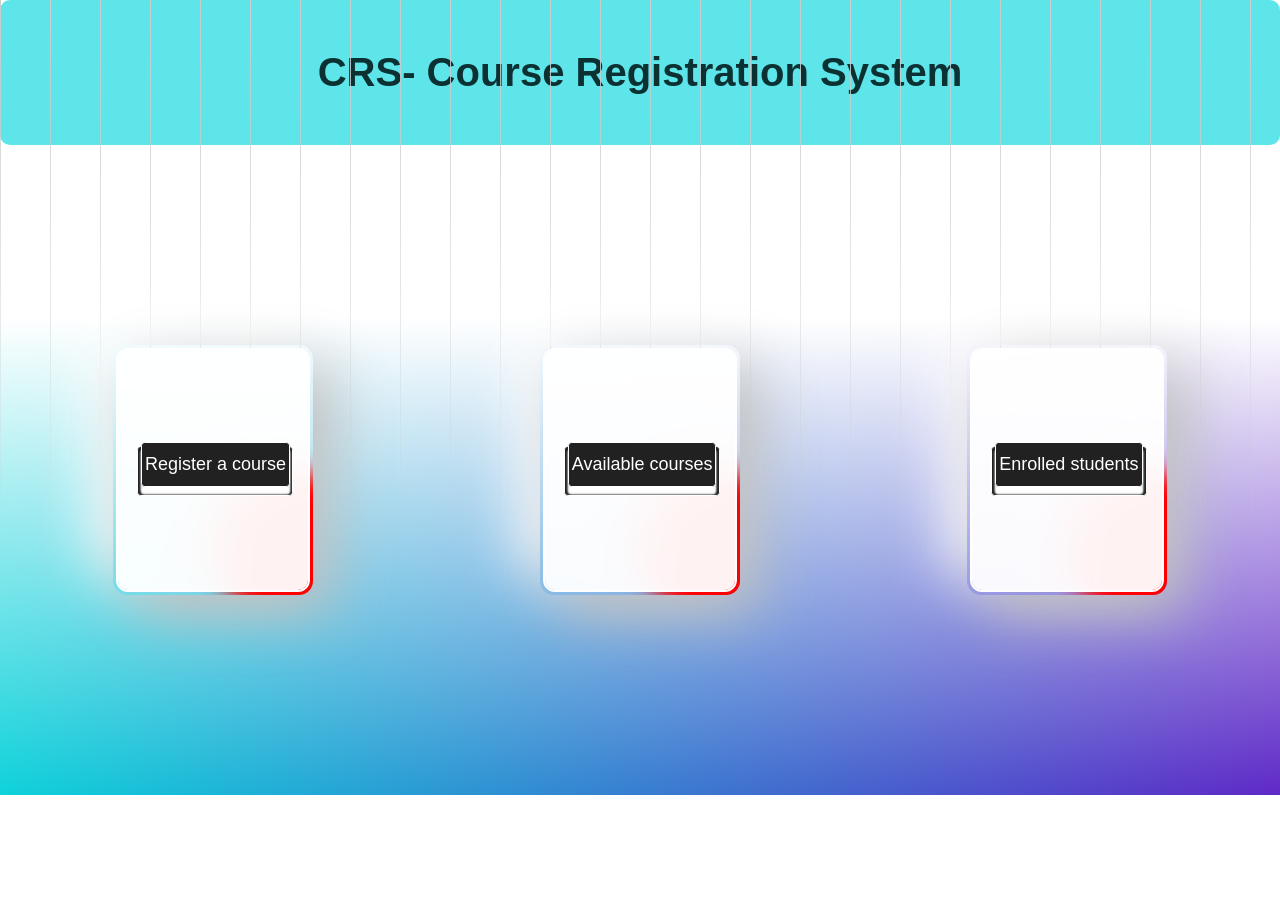
<file: index.html>
<!DOCTYPE html>
<html lang="en">
<head>
    <meta charset="UTF-8">
    <meta name="viewport" content="width=device-width, initial-scale=1.0">
    <link rel="stylesheet" href="style.css">
    <title>CRS</title>
</head>
<body>
   <div class="container">
        <div class="header">  
            <h1>CRS- Course Registration System</h1>
        </div>    
     
         <div class="cards-container">
            <div class="card">
        <div class="bg">
            <a href="register.html">
                <button>
                 <span> Register a course </span>
            </button>
            </a>  
             
                
        </div>
        <div class="blob">      
        </div>      
         </div>

    <div class="card">
        <div class="bg">  
            <a href="available.html">
                <button>
                 <span> Available courses </span>
            </button> 
            </a>
            
                
        </div>
        <div class="blob">      
        </div>      
    </div>

    <div class="card">
        <div class="bg">
            <a href="enrolled.html"> 
                <button>
                 <span> Enrolled students </span>
            </button>
        </a>  
            
     
        </div>
        <div class="blob">      
        </div>      
    </div> 
    </div>
   
   </div>
</body>
</html>
</file>
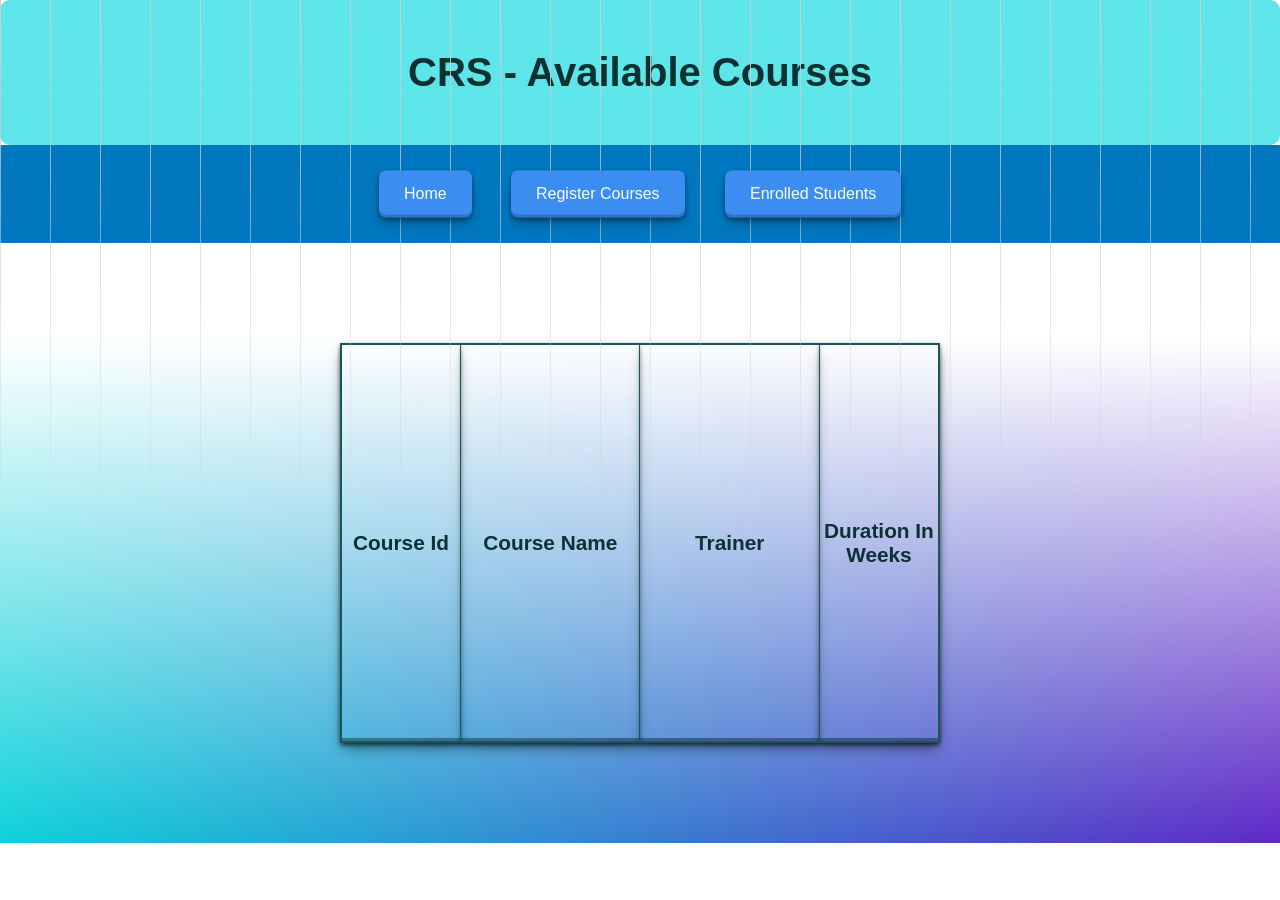
<file: available.html>
<!DOCTYPE html>
<html lang="en">
<head>
    <meta charset="UTF-8">
    <meta name="viewport" content="width=device-width, initial-scale=1.0">
    <link rel="stylesheet" href="available.css">
    <script type="text/javascript" src="cscript.js"></script>
    <title>Available Course CRS</title>
</head>
<body>
    <div class="container">
        <div class="header">
            <h1>CRS - Available Courses</h1>
        </div>

        <div class="navbar">
            <a href="index.html"><button> Home</button></a>
            <a href="register.html"><button>  Register Courses</button></a>
            <a href="enrolled.html"><button> Enrolled Students</button></a>
        </div>

        <table border="1">
            <tr align="center">
                <th width="100 ">
                    Course Id
                </th>
                <th width="150 ">Course Name</th>
                <th width="150">
                    Trainer
                </th>
                <th width="100">Duration In Weeks</th>
            </tr>


            <tbody align="center" id="courseTable">

            </tbody>
        </table>


        <script type="text/javascript">
            window.onload = function(){
                showCourses();
            };
        </script>
    </div>
</body>
</html>
</file>
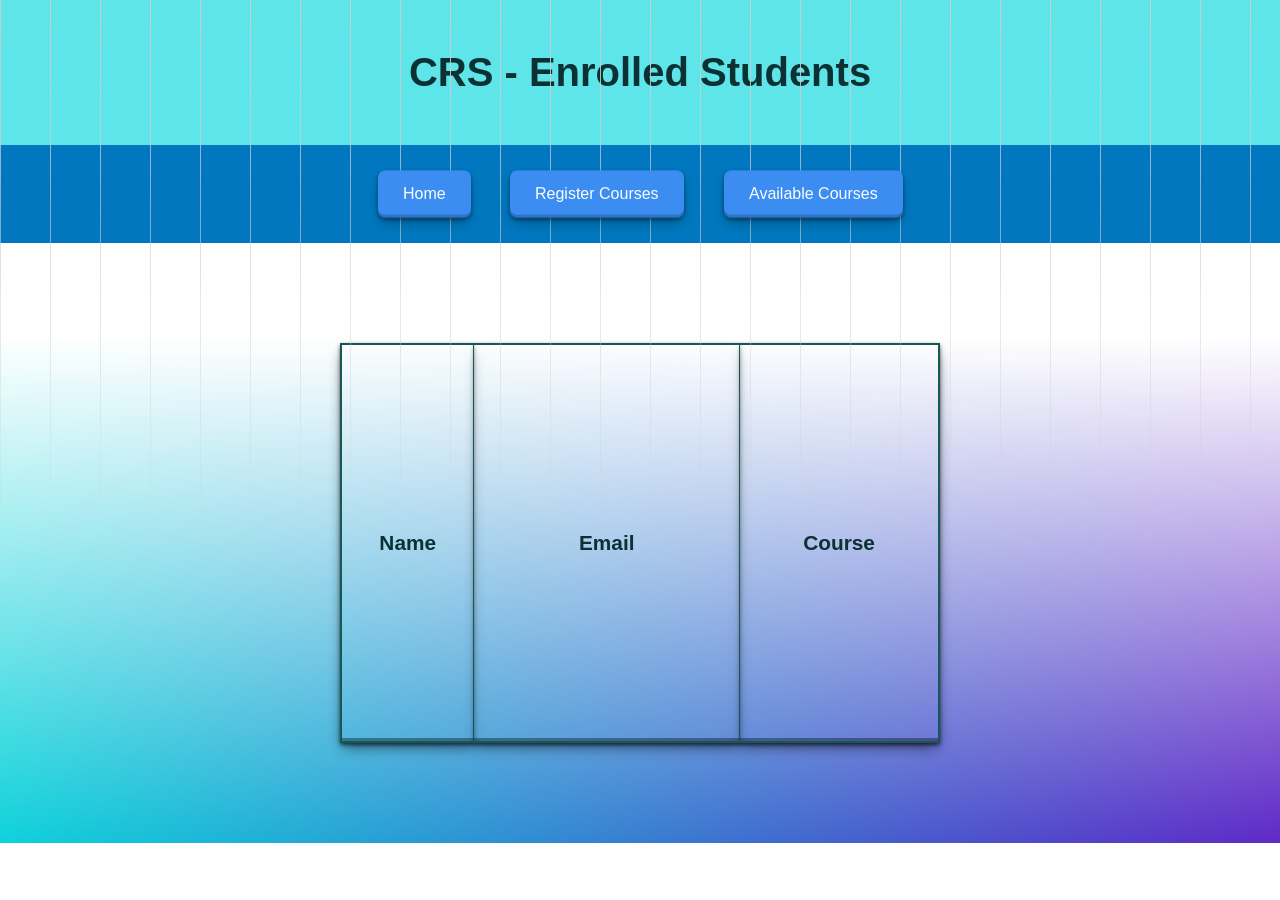
<file: enrolled.html>
<!DOCTYPE html>
<html lang="en">
<head>
    <meta charset="UTF-8">
    <meta name="viewport" content="width=device-width, initial-scale=1.0">
    <link rel="stylesheet" href="enrolled.css">
    <script type="text/javascript" src="cscript.js"></script>
    <title>Enrolled Student CRS</title>
</head>
<body>
    <div class="container">
        <div class="header">
            <h1>CRS - Enrolled Students</h1>
        </div>

      <div class="navbar">
            <a href="index.html"><button> Home</button></a>
            <a href="register.html"><button>  Register Courses</button></a>
            <a href="available.html"><button> Available Courses</button></a>
        </div>

         <table align="center" border="1">
            <tr align="center" style="color: white;">
                <th width="100 ">
                    Name
                </th>
                <th width="200 ">Email</th>
                <th width="150">
                    Course
                </th>
            </tr>


            <tbody align="center" id="enrollTable">

            </tbody>
        </table>


        <script type="text/javascript">
            window.onload = function(){
                showEnrolled();
            };
        </script>
    </div>
</body>
</html>
</file>
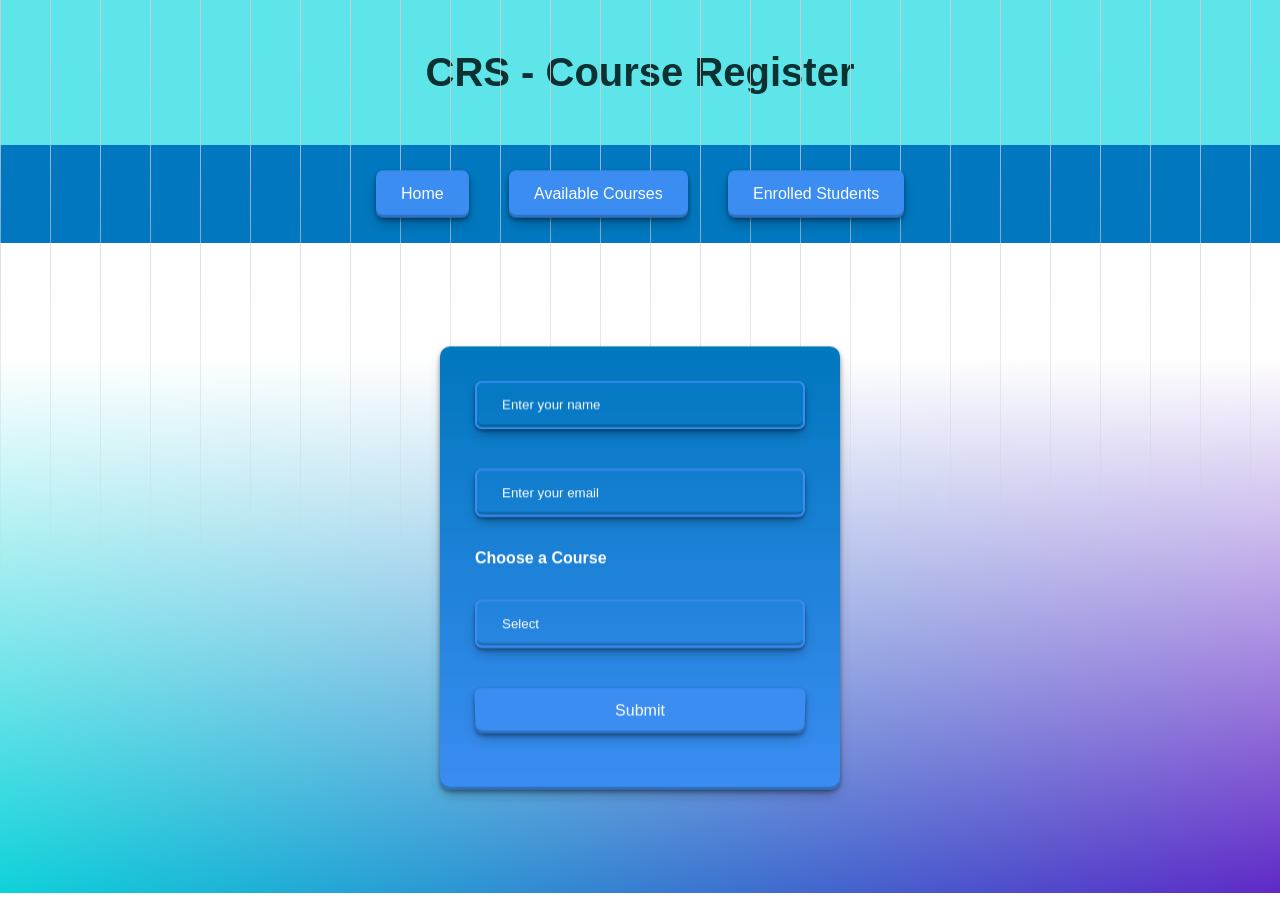
<file: register.html>
<!DOCTYPE html>
<html lang="en">
<head>
    <meta charset="UTF-8">
    <meta name="viewport" content="width=device-width, initial-scale=1.0">
    <link rel="stylesheet" href="register.css">
    <title>Register CRS</title>

</head>
<body>
    <div class="container">
        <div class="header">
            <h1>CRS - Course Register</h1>
        </div>
        <div class="navbar">
            <a href="index.html"><button> Home</button></a>
            <a href="available.html"><button>  Available Courses</button></a>
            <a href="enrolled.html"><button> Enrolled Students</button></a>
        </div>

        <form class="form" action="http://localhost:8080/courses/register" method="post">
                <input placeholder="Enter your name" class="input" type="text" name="name">
                <input placeholder="Enter your email" class="input" type="email" name="emailId" >
                <label for="course">Choose a Course</label>
                <select id="course" name="courseName">
                    <option disabled selected>Select</option>
                    <option value="Java">Java</option>
                    <option value="Python">Python</option>
                    <option value="C">C</option>
                    <option value="Javascript">Javascript</option>
                </select>
                <button type="submit" name="submit" class="register-btn">Submit</button>
        </form>


    </div>
</body>
</html>
</file>
<file: style.css>
*{
    padding: 0;
    margin:0;
    box-sizing: border-box;
    font-family: 'Segoe UI', Tahoma, Geneva, Verdana, sans-serif;
}

h1,h2,h3{
    color:rgb(12, 49, 51);
    text-align: center;
    padding:20px;
    margin: 10px; 
}
.header{
    background-color: rgba(20, 218, 224, 0.685);
    padding: 20px;
    border-radius: 10px;
}
.header h1{
    color:rgb(12, 49, 51);
    font-size: 2.5em;
    font-weight: bolder;
}

p{
    color:rgb(13, 33, 34);
    text-align: center;
    padding: 10px;
    margin: 10px;
}


/* From Uiverse.io by kencode7 */ 
.container {
  width: 100%;
  height: 100%;
  background: linear-gradient(
      to bottom,
      #fff 0%,
      #fff 40%,
      rgba(255, 255, 255, 0) 100%
    ),
    linear-gradient(to right, #0ed2da, #5f29c7);
  position: relative;
  overflow: hidden;
}

.container::before {
  content: "";
  position: absolute;
  inset: 0;
  background-image: linear-gradient(90deg, #ccc 1px, transparent 1px);
  background-size: 50px 100%;
  pointer-events: none;
  mask-image: linear-gradient(
    to bottom,
    rgba(0, 0, 0, 1) 0%,
    rgba(0, 0, 0, 0) 70%
  );
  -webkit-mask-image: linear-gradient(
    to bottom,
    rgba(0, 0, 0, 1) 0%,
    rgba(0, 0, 0, 0) 70%
  );
}

.cards-container {
  display: flex;
  justify-content: center;
}
.card {
  position: relative;
  margin: 200px auto;
  width: 200px;
  height: 250px;
  border-radius: 14px;
  z-index: 1111;
  overflow: hidden;
  display: flex;
  flex-direction: column;
  align-items: center;
  justify-content: center;
  box-shadow: 20px 20px 60px #bebebe, -20px -20px 60px #ffffff;
  ;
}

.bg {
  position: absolute;
  top: 5px;
  left: 5px;
  width: 190px;
  height: 240px;
  z-index: 2;
  background: rgba(255, 255, 255, .95);
  backdrop-filter: blur(24px);
  border-radius: 10px;
  overflow: hidden;
  outline: 2px solid white;
}

.blob {
  position: absolute;
  z-index: 1;
  top: 50%;
  left: 50%;
  width: 150px;
  height: 150px;
  border-radius: 50%;
  background-color: #ff0000;
  opacity: 1;
  filter: blur(12px);
  animation: blob-bounce 5s infinite ease;
}

@keyframes blob-bounce {
  0% {
    transform: translate(-100%, -100%) translate3d(0, 0, 0);
  }

  25% {
    transform: translate(-100%, -100%) translate3d(100%, 0, 0);
  }

  50% {
    transform: translate(-100%, -100%) translate3d(100%, 100%, 0);
  }

  75% {
    transform: translate(-100%, -100%) translate3d(0, 100%, 0);
  }

  100% {
    transform: translate(-100%, -100%) translate3d(0, 0, 0);
  }
}





button {
    position: absolute;
    top: 40%;
    left: 10%;
  padding: 0.1em 0.25em;
  width: 13em;
  height: 4.2em;
  background-color: #212121;
  border: 0.08em solid #fff;
  border-radius: 0.3em;
  font-size: 12px;
  cursor: pointer;
}

button span {
  position: relative;
  display: flex;
  justify-content: center;
  align-items: center;
  bottom: 0.4em;
  width: 8.25em;
  height: 2.5em;
  background-color: #212121;
  border-radius: 0.2em;
  font-size: 1.5em;
  color: #fff;
  border: 0.08em solid #fff;
  box-shadow: 0 0.4em 0.1em 0.019em #fff;
}

button span:hover {
  transition: all 0.5s;
  transform: translate(0, 0.4em);
  box-shadow: 0 0 0 0 #fff;
}

button span:not(hover) {
  transition: all 1s;
}
</file>
<file: available.css>
*{
    padding: 0;
    margin:0;
    box-sizing: border-box;
    font-family: 'Segoe UI', Tahoma, Geneva, Verdana, sans-serif;
}

h1,h2,h3{
    color:rgb(12, 49, 51);
    text-align: center;
    padding:20px;
    margin: 10px; 
}
.header{
    background-color: rgba(20, 218, 224, 0.685);
    padding: 20px;
    border-radius: 10px;
}
.header h1{
    color:rgb(12, 49, 51);
    font-size: 2.5em;
    font-weight: bolder;
}


.container {
  width: 100%;
  height: 100%;
  background: linear-gradient(
      to bottom,
      #fff 0%,
      #fff 40%,
      rgba(255, 255, 255, 0) 100%
    ),
    linear-gradient(to right, #0ed2da, #5f29c7);
  position: relative;
  overflow: hidden;
}

.container::before {
  content: "";
  position: absolute;
  inset: 0;
  background-image: linear-gradient(90deg, #ccc 1px, transparent 1px);
  background-size: 50px 100%;
  pointer-events: none;
  mask-image: linear-gradient(
    to bottom,
    rgba(0, 0, 0, 1) 0%,
    rgba(0, 0, 0, 0) 70%
  );
  -webkit-mask-image: linear-gradient(
    to bottom,
    rgba(0, 0, 0, 1) 0%,
    rgba(0, 0, 0, 0) 70%
  );
}

.navbar{
    display: flex;
    flex-direction: row;
    justify-content: center;
    align-items: center;
    margin: auto;
    background-color: #0077be;
    padding: 10px;
    gap: 10px;
}
.navbar button{
  padding: 15px 25px;
  margin: 15px;
  border: none;
  border-radius: 7px;
  background-color: #3b8df2;
  color: #fff;
  font-size: 16px;
  cursor: pointer;
  transform-style: preserve-3d;
  backface-visibility: hidden;
  transform: rotateX(-10deg);
  transition: all 0.3s ease-in-out;
  box-shadow: rgba(0, 0, 0, 0.4) 0px 2px 4px, rgba(0, 0, 0, 0.3) 0px 7px 13px -3px, rgba(0, 0, 0, 0.2) 0px -3px 0px inset;
}

.navbar button:hover {
  background-color: #0077be;
  font-size: 17px;
  transform: scale(1.05) rotateY(20deg) rotateX(10deg);
  box-shadow: rgba(0, 0, 0, 0.4) 0px 2px 4px, rgba(0, 0, 0, 0.3) 0px 7px 13px -3px, rgba(0, 0, 0, 0.2) 0px -3px 0px inset;
}


table{
    border-collapse: collapse;
    margin: 100px auto;
    width: 600px;
    height: 400px;
    border: 2px solid rgb(22, 87, 87);
    cursor: pointer;
    box-shadow: rgba(0, 0, 0, 0.4) 0px 2px 4px, rgba(0, 0, 0, 0.3) 0px 7px 13px -3px, rgba(0, 0, 0, 0.2) 0px -3px 0px inset;
}
table tr th{
     color:rgb(12, 49, 51);
    font-size: 1.3rem;
    font-family: sans-serif;
    font-weight: bolder;
    box-shadow: rgba(0, 0, 0, 0.4) 0px 2px 4px, rgba(0, 0, 0, 0.3) 0px 7px 13px -3px, rgba(0, 0, 0, 0.2) 0px -3px 0px inset;
}

table tbody td{
    color:  #042031da;
    font-size: 1.1rem;
    font-family: sans-serif;
    font-weight: bold;
    box-shadow: rgba(0, 0, 0, 0.4) 0px 2px 4px, rgba(0, 0, 0, 0.3) 0px 7px 13px -3px, rgba(0, 0, 0, 0.2) 0px -3px 0px inset;
}
</file>
<file: enrolled.css>
*{
    padding: 0;
    margin:0;
    box-sizing: border-box;
    font-family: 'Segoe UI', Tahoma, Geneva, Verdana, sans-serif;
}

h1,h2,h3{
    color:rgb(12, 49, 51);
    text-align: center;
    padding:20px;
    margin: 10px; 
}
.header{
    background-color: rgba(20, 218, 224, 0.685);
    padding: 20px;

}
.header h1{
    color:rgb(12, 49, 51);
    font-size: 2.5em;
    font-weight: bolder;
}


.container {
  width: 100%;
  height: 100%;
  background: linear-gradient(
      to bottom,
      #fff 0%,
      #fff 40%,
      rgba(255, 255, 255, 0) 100%
    ),
    linear-gradient(to right, #0ed2da, #5f29c7);
  position: relative;
  overflow: hidden;
}

.container::before {
  content: "";
  position: absolute;
  inset: 0;
  background-image: linear-gradient(90deg, #ccc 1px, transparent 1px);
  background-size: 50px 100%;
  pointer-events: none;
  mask-image: linear-gradient(
    to bottom,
    rgba(0, 0, 0, 1) 0%,
    rgba(0, 0, 0, 0) 70%
  );
  -webkit-mask-image: linear-gradient(
    to bottom,
    rgba(0, 0, 0, 1) 0%,
    rgba(0, 0, 0, 0) 70%
  );
}

.navbar{
    display: flex;
    flex-direction: row;
    justify-content: center;
    align-items: center;
    margin: auto;
    background-color: #0077be;
    padding: 10px;
    gap: 10px;
}
.navbar button{
  padding: 15px 25px;
  margin: 15px;
  border: none;
  border-radius: 7px;
  background-color: #3b8df2;
  color: #fff;
  font-size: 16px;
  cursor: pointer;
  transform-style: preserve-3d;
  backface-visibility: hidden;
  transform: rotateX(-10deg);
  transition: all 0.3s ease-in-out;
  box-shadow: rgba(0, 0, 0, 0.4) 0px 2px 4px, rgba(0, 0, 0, 0.3) 0px 7px 13px -3px, rgba(0, 0, 0, 0.2) 0px -3px 0px inset;
}

.navbar button:hover {
  background-color: #0077be;
  font-size: 17px;
  transform: scale(1.05) rotateY(20deg) rotateX(10deg);
  box-shadow: rgba(0, 0, 0, 0.4) 0px 2px 4px, rgba(0, 0, 0, 0.3) 0px 7px 13px -3px, rgba(0, 0, 0, 0.2) 0px -3px 0px inset;
}


table{
    border-collapse: collapse;
    margin: 100px auto;
    width: 600px;
    height: 400px;
    border: 2px solid rgb(22, 87, 87);
    cursor: pointer;
    box-shadow: rgba(0, 0, 0, 0.4) 0px 2px 4px, rgba(0, 0, 0, 0.3) 0px 7px 13px -3px, rgba(0, 0, 0, 0.2) 0px -3px 0px inset;
}
table tr th{
     color:rgb(12, 49, 51);
    font-size: 1.3rem;
    font-family: sans-serif;
    font-weight: bolder;
    box-shadow: rgba(0, 0, 0, 0.4) 0px 2px 4px, rgba(0, 0, 0, 0.3) 0px 7px 13px -3px, rgba(0, 0, 0, 0.2) 0px -3px 0px inset;
}

table tbody td{
    color:  #042031da;
    font-size: 1.1rem;
    font-family: sans-serif;
    font-weight: bold;
    box-shadow: rgba(0, 0, 0, 0.4) 0px 2px 4px, rgba(0, 0, 0, 0.3) 0px 7px 13px -3px, rgba(0, 0, 0, 0.2) 0px -3px 0px inset;
}
</file>
<file: register.css>
*{
    padding: 0;
    margin:0;
    box-sizing: border-box;
    font-family: 'Segoe UI', Tahoma, Geneva, Verdana, sans-serif;
}

h1,h2,h3{
    color:rgb(12, 49, 51);
    text-align: center;
    padding:20px;
    margin: 10px; 
}
.header{
    background-color: rgba(20, 218, 224, 0.685);
    padding: 20px;
    
}
.header h1{
    color:rgb(12, 49, 51);
    font-size: 2.5em;
    font-weight: bolder;
}

.container {
  width: 100%;
  height: 100%;
  background: linear-gradient(
      to bottom,
      #fff 0%,
      #fff 40%,
      rgba(255, 255, 255, 0) 100%
    ),
    linear-gradient(to right, #0ed2da, #5f29c7);
  position: relative;
  overflow: hidden;
}

.container::before {
  content: "";
  position: absolute;
  inset: 0;
  background-image: linear-gradient(90deg, #ccc 1px, transparent 1px);
  background-size: 50px 100%;
  pointer-events: none;
  mask-image: linear-gradient(
    to bottom,
    rgba(0, 0, 0, 1) 0%,
    rgba(0, 0, 0, 0) 70%
  );
  -webkit-mask-image: linear-gradient(
    to bottom,
    rgba(0, 0, 0, 1) 0%,
    rgba(0, 0, 0, 0) 70%
  );
}
/* register page styles */
/* From Uiverse.io by aboalsim114 */ 
.form {
  position: relative;
  display: flex;
  flex-direction: column;
  gap: 10px;
  padding: 20px;
  margin: 100px auto;
  height: 450px;
  width: 400px;
  background: linear-gradient(to bottom, #0077be, #3b8df2);
  border-radius: 10px;
  overflow: hidden;
  perspective: 1000px;
  transform-style: preserve-3d;
  transform: rotateX(-10deg);
  transition: all 0.3s ease-in-out;
  box-shadow: rgba(0, 0, 0, 0.4) 0px 2px 4px, rgba(0, 0, 0, 0.3) 0px 7px 13px -3px, rgba(0, 0, 0, 0.2) 0px -3px 0px inset;
  animation: form-animation 0.5s ease-in-out;
}

@keyframes form-animation {
  from {
    transform: rotateX(-30deg);
    opacity: 0;
  }

  to {
    transform: rotateX(0deg);
    opacity: 1;
  }
}

.input {
  padding: 15px 25px;
  margin: 15px;
  border-radius: 7px;
  background-color: transparent;
  transition: border-color 0.3s ease-in-out, background-color 0.3s ease-in-out, transform 0.3s ease-in-out, box-shadow 0.3s ease-in-out;
  transform-style: preserve-3d;
  backface-visibility: hidden;
  color: rgb(255, 255, 255);
  border: 2px solid #3b8df2;
  box-shadow: rgba(0, 0, 0, 0.4) 0px 2px 4px, rgba(0, 0, 0, 0.3) 0px 7px 13px -3px, rgba(0, 0, 0, 0.2) 0px -3px 0px inset;
}

.input::placeholder {
  color: #fff;
}

.input:hover,
.input:focus {
  border-color: #3b8df2;
  background-color: rgba(255, 255, 255, 0.2);
  transform: scale(1.05) rotateY(20deg);
  box-shadow: 0px 2px 4px rgba(0, 0, 0, 0.3);
  outline: none;
}

.register-btn {
  padding: 15px 25px;
  margin: 15px;
  border: none;
  border-radius: 7px;
  background-color: #3b8df2;
  color: #fff;
  font-size: 16px;
  cursor: pointer;
  transform-style: preserve-3d;
  backface-visibility: hidden;
  transform: rotateX(-10deg);
  transition: all 0.3s ease-in-out;
  box-shadow: rgba(0, 0, 0, 0.4) 0px 2px 4px, rgba(0, 0, 0, 0.3) 0px 7px 13px -3px, rgba(0, 0, 0, 0.2) 0px -3px 0px inset;
}

.register-btn:hover {
  background-color: #0077be;
  font-size: 17px;
  transform: scale(1.05) rotateY(20deg) rotateX(10deg);
  box-shadow: rgba(0, 0, 0, 0.4) 0px 2px 4px, rgba(0, 0, 0, 0.3) 0px 7px 13px -3px, rgba(0, 0, 0, 0.2) 0px -3px 0px inset;
}

label {
  color: #ffffff;
  font-size: 16px;
  margin: 8px 15px;
  font-weight: bold;
  transform-style: preserve-3d;
  backface-visibility: hidden;
}

select {
  padding: 15px 25px;
  margin: 15px;
  border-radius: 7px;
  background-color: transparent;
  color: #fff;
  border: 2px solid #3b8df2;
  box-shadow: rgba(0, 0, 0, 0.4) 0px 2px 4px,
              rgba(0, 0, 0, 0.3) 0px 7px 13px -3px,
              rgba(0, 0, 0, 0.2) 0px -3px 0px inset;
  transition: all 0.3s ease-in-out;
  transform-style: preserve-3d;
  backface-visibility: hidden;
  appearance: none; /* removes default arrow */
}

select:hover,
select:focus {
  background-color: rgba(255, 255, 255, 0.2);
  transform: scale(1.05) rotateY(20deg);
  outline: none;
}

option {
  background-color: #0077be;
  color: #fff;
  padding: 10px;
}

.navbar{
    display: flex;
    flex-direction: row;
    justify-content: center;
    align-items: center;
    margin: auto;
    background-color: #0077be;
    padding: 10px;
    gap: 10px;
}
.navbar button{
  padding: 15px 25px;
  margin: 15px;
  border: none;
  border-radius: 7px;
  background-color: #3b8df2;
  color: #fff;
  font-size: 16px;
  cursor: pointer;
  transform-style: preserve-3d;
  backface-visibility: hidden;
  transform: rotateX(-10deg);
  transition: all 0.3s ease-in-out;
  box-shadow: rgba(0, 0, 0, 0.4) 0px 2px 4px, rgba(0, 0, 0, 0.3) 0px 7px 13px -3px, rgba(0, 0, 0, 0.2) 0px -3px 0px inset;
}

.navbar button:hover {
  background-color: #0077be;
  font-size: 17px;
  transform: scale(1.05) rotateY(20deg) rotateX(10deg);
  box-shadow: rgba(0, 0, 0, 0.4) 0px 2px 4px, rgba(0, 0, 0, 0.3) 0px 7px 13px -3px, rgba(0, 0, 0, 0.2) 0px -3px 0px inset;
}
</file>
